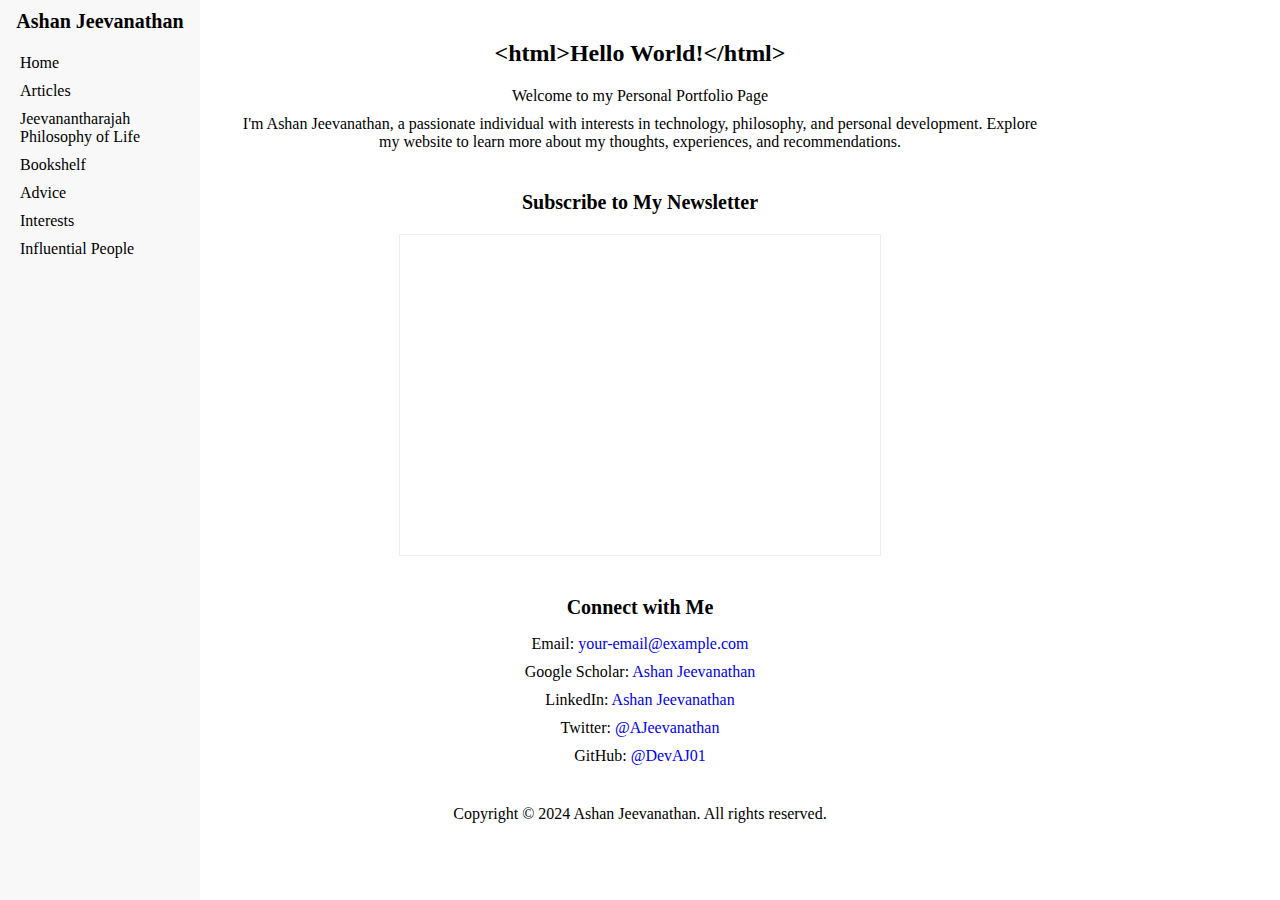
<file: index.html>
<!DOCTYPE html>
<html lang="en">
<head>
    <meta charset="UTF-8">
    <meta name="viewport" content="width=device-width, initial-scale=1.0">
    <title>Ashan Jeevanathan - Home</title>
    <link rel="stylesheet" href="./style.css">
    <script src="./script.js"></script>
    <style>
        .content {
            max-width: 800px;
            margin: 0 auto;
            padding: 20px;
            text-align: center;
        }
        .section {
            margin-bottom: 40px;
        }
        #contact ul {
            list-style-type: none;
            padding: 0;
        }
        #contact ul li {
            margin-bottom: 10px;
        }
        .newsletter-container {
            display: flex;
            justify-content: center;
            margin-top: 20px;
        }
    </style>
</head>
<body>
    <div class="navbar">
        <h2>Ashan Jeevanathan</h2>
        <nav>
            <ul>
                <li><a href="./index.html">Home</a></li>
                <li><a href="./articles.html">Articles</a></li>
                <li><a href="./philosophy.html">Jeevanantharajah Philosophy of Life</a></li>
                <li><a href="./bookshelf.html">Bookshelf</a></li>
                <li><a href="./advice.html">Advice</a></li>
                <li><a href="./interests.html">Interests</a></li>
                <li><a href="./people.html">Influential People</a></li>
            </ul>
        </nav>
    </div>
    <div class="content">
        <section id="home" class="section">
            <h1>&lt;html&gt;Hello World!&lt;/html&gt;</h1>
            <p>Welcome to my Personal Portfolio Page</p>
            <p>I'm Ashan Jeevanathan, a passionate individual with interests in technology, philosophy, and personal development. Explore my website to learn more about my thoughts, experiences, and recommendations.</p>
        </section>

        <section id="newsletter" class="section">
            <h2>Subscribe to My Newsletter</h2>
            <div class="newsletter-container">
                <iframe src="https://ashanjeevanathan.substack.com/embed" width="480" height="320" style="border:1px solid #EEE; background:white;" scrolling="no"></iframe>
            </div>
        </section>

        <section id="contact" class="section">
            <h2>Connect with Me</h2>
            <ul>
                <li>Email: <a href="mailto:your-email@example.com">your-email@example.com</a></li>
                <li>Google Scholar: <a href="https://scholar.google.com/citations?hl=en&user=-VHADyUAAAAJ">Ashan Jeevanathan</a></li>
                <li>LinkedIn: <a href="https://www.linkedin.com/in/ashan-jeevanathan/">Ashan Jeevanathan</a></li>
                <li>Twitter: <a href="https://x.com/AJeevanathan">@AJeevanathan</a></li>
                <li>GitHub: <a href="https://github.com/DevAJ01">@DevAJ01</a></li>
            </ul>
        </section>

        <footer>
            <p>Copyright &copy; 2024 Ashan Jeevanathan. All rights reserved.</p>
        </footer>
    </div>
</body>
</html>
</file>
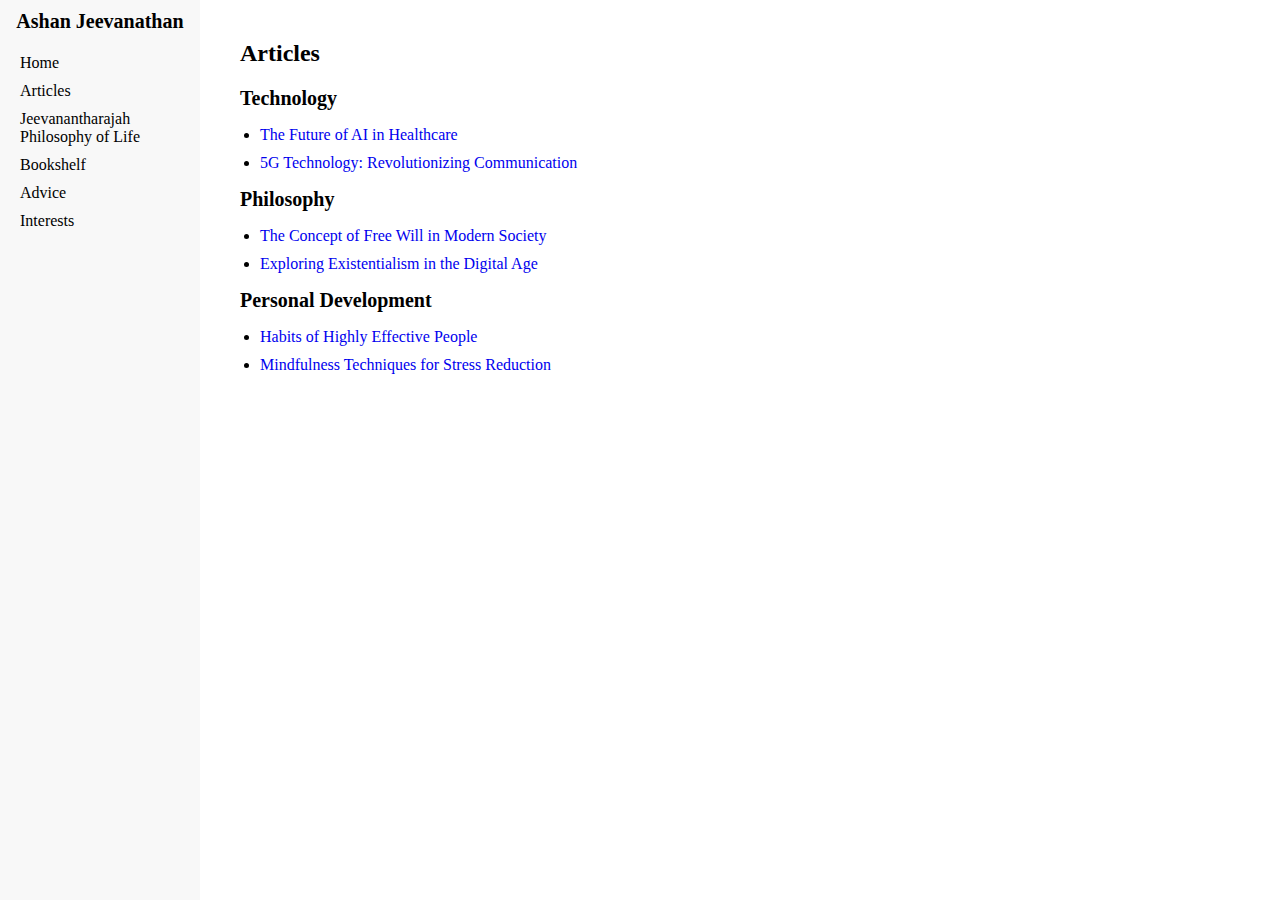
<file: articles.html>
<!DOCTYPE html>
<html lang="en">
<head>
    <meta charset="UTF-8">
    <meta name="viewport" content="width=device-width, initial-scale=1.0">
    <title>Articles</title>
    <link rel="stylesheet" href="./style.css">
    <style>
        .popup {
            display: none;
            position: fixed;
            top: 0;
            left: 0;
            width: 100%;
            height: 100%;
            background-color: rgba(0,0,0,0.7);
            z-index: 1000;
        }
        .popup-content {
            position: absolute;
            top: 50%;
            left: 50%;
            transform: translate(-50%, -50%);
            background-color: white;
            padding: 20px;
            border-radius: 5px;
            width: 80%;
            max-width: 800px;
            max-height: 80%;
            overflow-y: auto;
        }
        .close {
            color: #aaa;
            float: right;
            font-size: 28px;
            font-weight: bold;
            cursor: pointer;
        }
        .sources {
            margin-top: 20px;
            border-top: 1px solid #ccc;
            padding-top: 10px;
        }
        .sources h3 {
            margin-bottom: 10px;
        }
    </style>
</head>
<body>
    <div class="navbar">
        <h2>Ashan Jeevanathan</h2>
        <nav>
            <ul>
                <li><a href="./index.html">Home</a></li>
                <li><a href="./articles.html">Articles</a></li>
                <li><a href="./philosophy.html">Jeevanantharajah Philosophy of Life</a></li>
                <li><a href="./bookshelf.html">Bookshelf</a></li>
                <li><a href="./advice.html">Advice</a></li>
                <li><a href="./interests.html">Interests</a></li>
            </ul>
        </nav>
    </div>
    <div class="content">
        <section id="articles">
            <h1>Articles</h1>
            <div class="article-category">
                <h2>Technology</h2>
                <ul>
                    <li><a href="#" onclick="showArticle('ai-healthcare')">The Future of AI in Healthcare</a></li>
                    <li><a href="#" onclick="showArticle('5g-tech')">5G Technology: Revolutionizing Communication</a></li>
                </ul>
            </div>
            <div class="article-category">
                <h2>Philosophy</h2>
                <ul>
                    <li><a href="#" onclick="showArticle('free-will')">The Concept of Free Will in Modern Society</a></li>
                    <li><a href="#" onclick="showArticle('existentialism')">Exploring Existentialism in the Digital Age</a></li>
                </ul>
            </div>
            <div class="article-category">
                <h2>Personal Development</h2>
                <ul>
                    <li><a href="#" onclick="showArticle('effective-habits')">Habits of Highly Effective People</a></li>
                    <li><a href="#" onclick="showArticle('mindfulness')">Mindfulness Techniques for Stress Reduction</a></li>
                </ul>
            </div>
        </section>
    </div>

    <div id="articlePopup" class="popup">
        <div class="popup-content">
            <span class="close" onclick="closeArticle()">&times;</span>
            <h2 id="articleTitle"></h2>
            <div id="articleContent"></div>
        </div>
    </div>

    <script>
        const articles = {
            'ai-healthcare': {
                title: 'The Future of AI in Healthcare',
                content: 'Lorem ipsum dolor sit amet, consectetur adipiscing elit. Sed do eiusmod tempor incididunt ut labore et dolore magna aliqua. Ut enim ad minim veniam, quis nostrud exercitation ullamco laboris nisi ut aliquip ex ea commodo consequat.',
                sources: [
                    { text: 'AI in Medicine: Our Changing Lives and the Future of Healthcare', url: 'https://www.ncbi.nlm.nih.gov/pmc/articles/PMC7640807/' },
                    { text: 'Artificial Intelligence in Healthcare: Past, Present and Future', url: 'https://www.ncbi.nlm.nih.gov/pmc/articles/PMC7325854/' }
                ]
            },
            '5g-tech': {
                title: '5G Technology: Revolutionizing Communication',
                content: 'Duis aute irure dolor in reprehenderit in voluptate velit esse cillum dolore eu fugiat nulla pariatur. Excepteur sint occaecat cupidatat non proident, sunt in culpa qui officia deserunt mollit anim id est laborum.',
                sources: [
                    { text: '5G Technology: A New Era of Wireless Communication', url: 'https://ieeexplore.ieee.org/document/9083951' },
                    { text: 'The Promise of 5G', url: 'https://www.nature.com/articles/d41586-020-00740-y' }
                ]
            },
            'free-will': {
                title: 'The Concept of Free Will in Modern Society',
                content: 'Nulla facilisi. Maecenas aliquet quam id dui posuere blandit. Curabitur non nulla sit amet nisl tempus convallis quis ac lectus. Proin eget tortor risus. Donec rutrum congue leo eget malesuada.',
                sources: [
                    { text: 'The Concept of Free Will', url: 'https://www.iep.utm.edu/free-will/' },
                    { text: 'Free Will and Determinism', url: 'https://plato.stanford.edu/entries/free-will-determinism/' }
                ]
            },
            'existentialism': {
                title: 'Exploring Existentialism in the Digital Age',
                content: 'Curabitur arcu erat, accumsan id imperdiet et, porttitor at sem. Vivamus suscipit tortor eget felis porttitor volutpat. Nulla porttitor accumsan tincidunt. Praesent sapien massa, convallis a pellentesque nec, egestas non nisi.',
                sources: [
                    { text: 'Existentialism and Technology', url: 'https://www.iep.utm.edu/exist-tech/' },
                    { text: 'Existentialism in the Digital Age', url: 'https://www.academia.edu/43411162/Existentialism_in_the_Digital_Age' }
                ]
            },
            'effective-habits': {
                title: 'Habits of Highly Effective People',
                content: 'Sed porttitor lectus nibh. Nulla quis lorem ut libero malesuada feugiat. Curabitur non nulla sit amet nisl tempus convallis quis ac lectus. Pellentesque in ipsum id orci porta dapibus.',
                sources: [
                    { text: 'The 7 Habits of Highly Effective People', url: 'https://www.stephen-covey.com/7-habits/' },
                    { text: 'Habits of Highly Effective People', url: 'https://www.amazon.com/Habits-Highly-Effective-People-Stephen/dp/0743269519' }
                ]
            },
            'mindfulness': {
                title: 'Mindfulness Techniques for Stress Reduction',
                content: 'Mauris blandit aliquet elit, eget tincidunt nibh pulvinar a. Nulla porttitor accumsan tincidunt. Curabitur aliquet quam id dui posuere blandit. Vestibulum ac diam sit amet quam vehicula elementum sed sit amet dui.',
                sources: [
                    { text: 'Mindfulness: A Practical Guide to Finding Peace in a Frantic World', url: 'https://www.amazon.com/Mindfulness-Practical-Guide-Finding-Frantic/dp/0062661611' },
                    { text: 'The Mindful Way Workbook', url: 'https://www.amazon.com/Mindful-Way-Workbook-Transforming-Relationships/dp/1608829565' }
                ]
            }
        };

        function showArticle(articleId) {
            const article = articles[articleId];
            document.getElementById('articleTitle').textContent = article.title;
            document.getElementById('articleContent').textContent = article.content;
            
            // Add sources
            let sourcesHtml = '<div class="sources"><h3>Sources:</h3><ul>';
            article.sources.forEach(source => {
                sourcesHtml += `<li><a href="${source.url}" target="_blank">${source.text}</a></li>`;
            });
            sourcesHtml += '</ul></div>';
            
            document.getElementById('articleContent').innerHTML += sourcesHtml;
            document.getElementById('articlePopup').style.display = 'block';
        }

        function closeArticle() {
            document.getElementById('articlePopup').style.display = 'none';
        }
    </script>
</body>
</html>
</file>
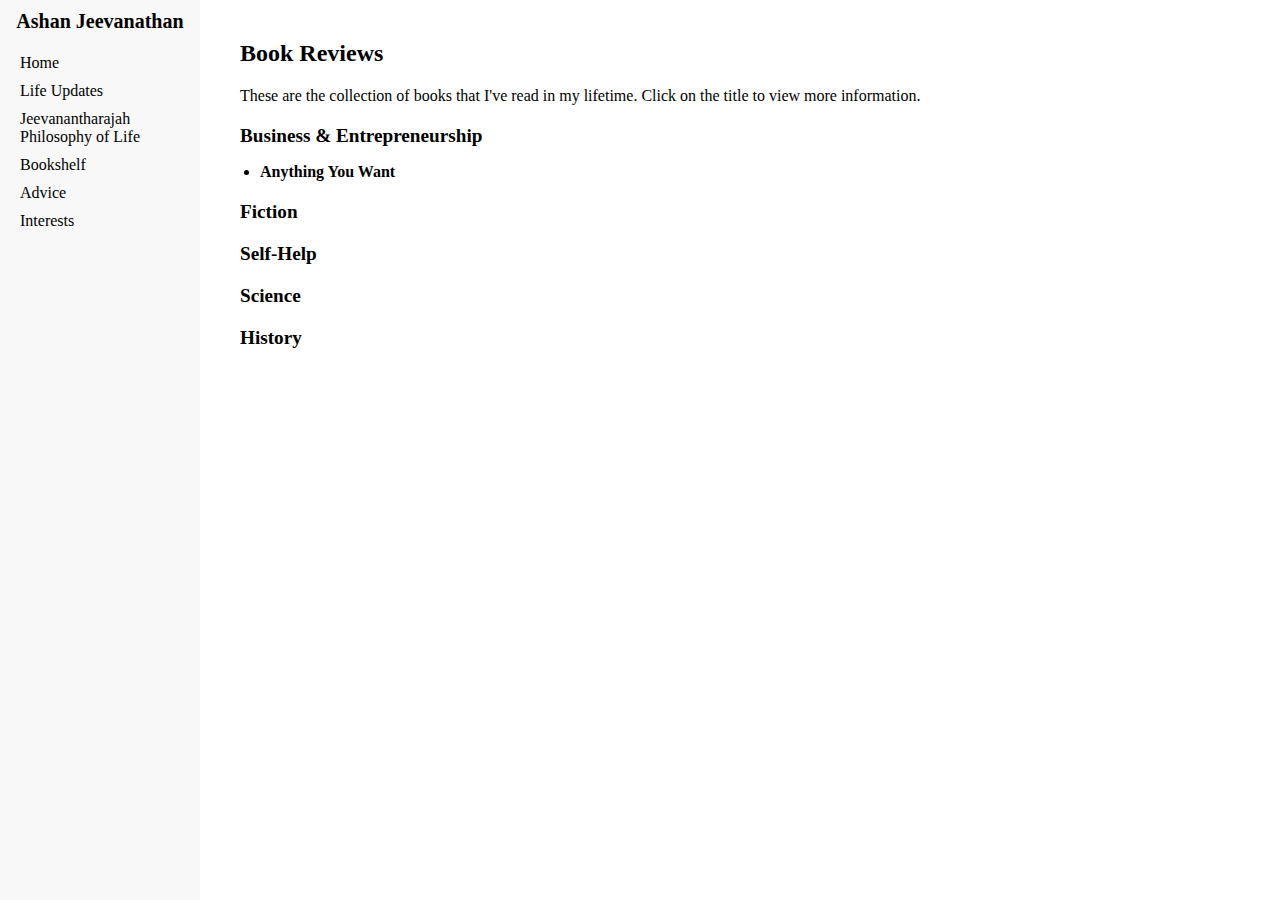
<file: bookshelf.html>
<!DOCTYPE html>
<html lang="en">
<head>
    <meta charset="UTF-8">
    <meta name="viewport" content="width=device-width, initial-scale=1.0">
    <title>Book Reviews</title>
    <link rel="stylesheet" href="./style.css">
    <script src="./script.js"></script>
    <style>
        .toggle-content {
            display: none;
            margin-left: 20px;
        }
        .toggle-button {
            cursor: pointer;
            font-weight: bold;
        }
        .category {
            margin-top: 20px;
            font-weight: bold;
            font-size: 1.2em;
        }
    </style>
</head>
<body>
    <div class="navbar">
        <h2>Ashan Jeevanathan</h2>
        <nav>
            <ul>
                <li><a href="./index.html">Home</a></li>
                <li><a href="./lifeupdates.html">Life Updates</a></li>
                <li><a href="./philosophy.html">Jeevanantharajah Philosophy of Life</a></li>
                <li><a href="./bookshelf.html">Bookshelf</a></li>
                <li><a href="./advice.html">Advice</a></li>
                <li><a href="./interests.html">Interests</a></li>
                <li><a href="./"></a></li>
                <li><a href="./"></a></li>
                <li><a href="./"></a></li>
            </ul>
        </nav>
    </div>
    <div class="content">
        <section id="reviews">
            <h1>Book Reviews</h1>
            <p>These are the collection of books that I've read in my lifetime. Click on the title to view more information.</p>
            
            <div class="category">Business & Entrepreneurship</div>
            <ul>
                <li>
                    <div class="toggle-button">Anything You Want</div>
                    <div class="toggle-content">
                        <ul>
                            <li><strong>Author:</strong> Derek Silvers</li>
                            <li><strong>Genre:</strong> Business & Entrepreneurship</li>
                            <li><strong>Year Read:</strong> 2024</li>
                            <li><strong>Review:</strong> Short but extremely informative book. Talks about how his passion in music led to his business, the creation of cdbaby.com. Informative advice on customer prioritization. The book is constructed in a creative way, exploring key business concepts through storytelling.</li>
                            <li><strong>Quotes:</strong>
                                <br>1. "Ideas are worth nothing unless they are executed. They are just a multiplier. Execution is worth millions."
                                <br>2. "Success comes from persistently improving and inventing, not from persistently doing what's not working."
                                <br>3. "Set up your business like you don't need the money, and it'll likely come your way."
                                <br>4. "No matter which goal you choose, there will be lots of people telling you you're wrong. Just pay close attention to what excites you and what drains you. Pay close attention to when you're being the real you and when you're trying to impress an invisible jury."
                            </li>
                            <li>Extremely short book, easy and intriguing enough to read in one day.</li>
                            <li><a href="https://amzn.to/4dMdZ6E"><strong>Purchase</strong></a></li>
                        </ul>
                    </div>
                </li>
            </ul>

            <div class="category">Fiction</div>
            <!-- Add fiction books here -->

            <div class="category">Self-Help</div>
            <!-- Add self-help books here -->

            <div class="category">Science</div>
            <!-- Add science books here -->

            <div class="category">History</div>
            <!-- Add history books here -->
        </section>
    </div>

    <script>
        document.querySelectorAll('.toggle-button').forEach(button => {
            button.addEventListener('click', function() {
                const content = this.nextElementSibling;
                content.style.display = content.style.display === 'none' || content.style.display === '' ? 'block' : 'none';
            });
        });
    </script>
</body>
</html>
</file>
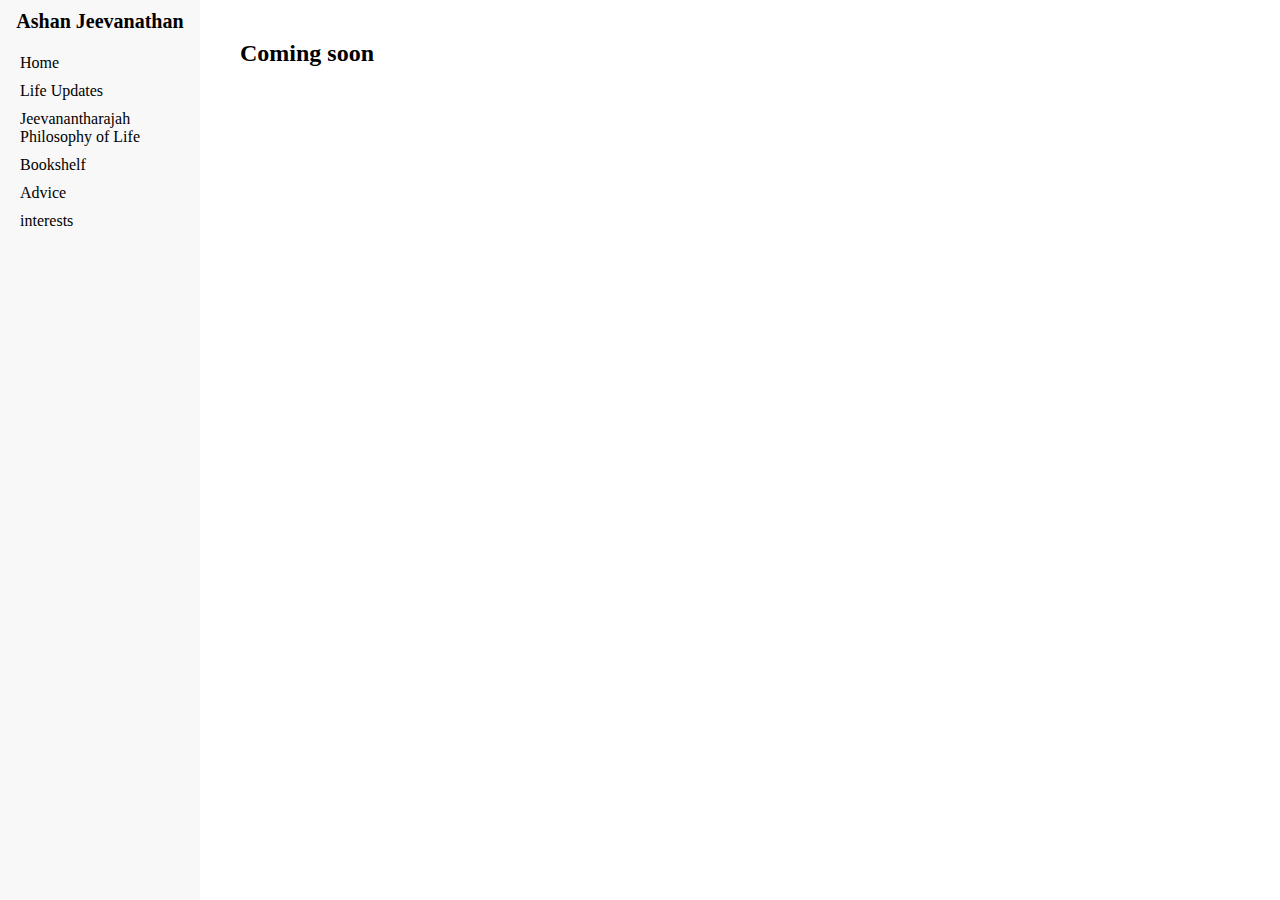
<file: interests.html>
<!DOCTYPE html>
<html lang="en">
<head>
    <meta charset="UTF-8">
    <meta name="viewport" content="width=device-width, initial-scale=1.0">
    <title>About</title>
    <link rel="stylesheet" href="./style.css">
    <script src="./script.js"></script>
</head>
<body>
    <div class="navbar">
        <h2>Ashan Jeevanathan</h2>
        <nav>
            <ul>
                <li><a href="./index.html">Home</a></li>
                <li><a href="./lifeupdates.html">Life Updates</a></li>
                <li><a href="./philosophy.html">Jeevanantharajah Philosophy of Life</a></li>
                <li><a href="./bookshelf.html">Bookshelf</a></li>
                <li><a href="./advice.html">Advice</a></li>
                <li><a href="./interests.html">interests</a></li>
                <li><a href="./"></a></li>
                <li><a href="./"></a></li>
                <li><a href="./"></a></li>
            </ul>
        </nav>
    </div>
    <div class="content">
        <section id="about">
            <h1>Coming soon</h1>
            <p></p>
        </section>
    </div>
</body>
</html>
</file>
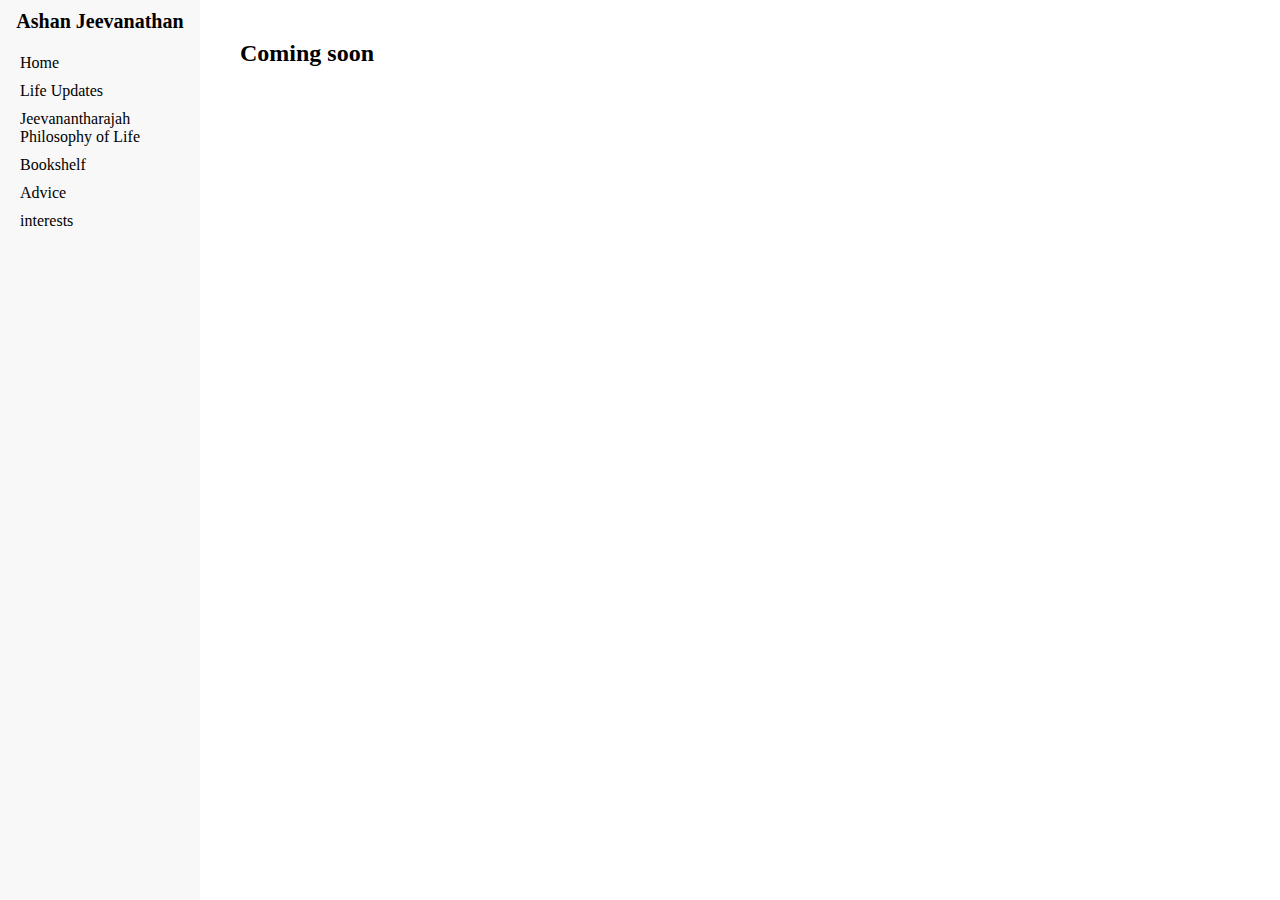
<file: lifeupdates.html>
<!DOCTYPE html>
<html lang="en">
<head>
    <meta charset="UTF-8">
    <meta name="viewport" content="width=device-width, initial-scale=1.0">
    <title>About</title>
    <link rel="stylesheet" href="./style.css">
</head>
<body>
    <div class="navbar">
        <h2>Ashan Jeevanathan</h2>
        <nav>
            <ul>
                <li><a href="./index.html">Home</a></li>
                <li><a href="./lifeupdates.html">Life Updates</a></li>
                <li><a href="./philosophy.html">Jeevanantharajah Philosophy of Life</a></li>
                <li><a href="./bookshelf.html">Bookshelf</a></li>
                <li><a href="./advice.html">Advice</a></li>
                <li><a href="./interests.html">interests</a></li>
                <li><a href="./"></a></li>
                <li><a href="./"></a></li>
                <li><a href="./"></a></li>
            </ul>
        </nav>
    </div>
    <div class="content">
        <section id="about">
            <h1>Coming soon</h1>
            <p></p>
        </section>
    </div>
</body>
</html>
</file>
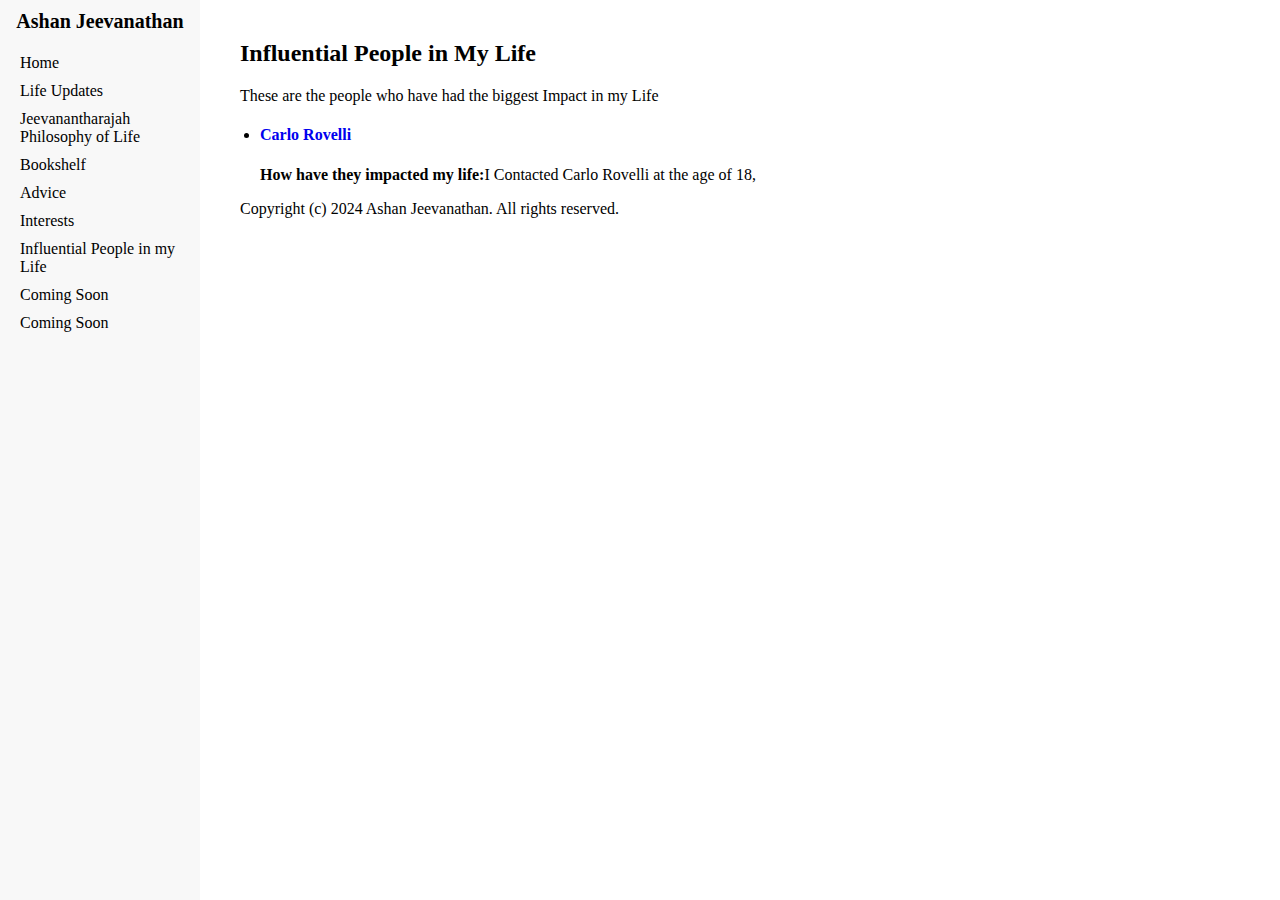
<file: people.html>
<!DOCTYPE html>
<html lang="en">
<head>
    <meta charset="UTF-8">
    <meta name="viewport" content="width=device-width, initial-scale=1.0">
    <title>Home</title>
    <link rel="stylesheet" href="./style.css">
    <script src="./script.js"></script>
</head>
<body>
    <div class="navbar">
        <h2>Ashan Jeevanathan</h2>
        <nav>
            <ul>
              <li><a href="./index.html">Home</a></li>
              <li><a href="./lifeupdates.html">Life Updates</a></li>
              <li><a href="./philosophy.html">Jeevanantharajah Philosophy of Life</a></li>
              <li><a href="./bookshelf.html">Bookshelf</a></li>
              <li><a href="./advice.html">Advice</a></li>
              <li><a href="./interests.html">Interests</a></li>
              <li><a href="./people.html"></a>Influential People in my Life</li>
              <li><a href="./"></a>Coming Soon</li>
              <li><a href="./"></a>Coming Soon</li>
            </ul>
        </nav>
    </div>
    
     
    <div class="content">
        <section id="reviews">
            <h1>Influential People in My Life</h1>
            <p>These are the people who have had the biggest Impact in my Life</p>
            <ul>
                <li>
                    <h4><a href="https://www.cpt.univ-mrs.fr/~rovelli/">Carlo Rovelli</a></h4>
                    <p><strong>How have they impacted my life:</strong>I Contacted Carlo Rovelli at the age of 18, </p>
                    
                </li>
                
                <!-- Add more reviews as needed -->
            </ul>
        </section>
   



  

      <footer>
        <p>
          Copyright (c) 2024 Ashan Jeevanathan. All rights reserved.
     
        </p>
      </footer>

</body>


</html>
</file>
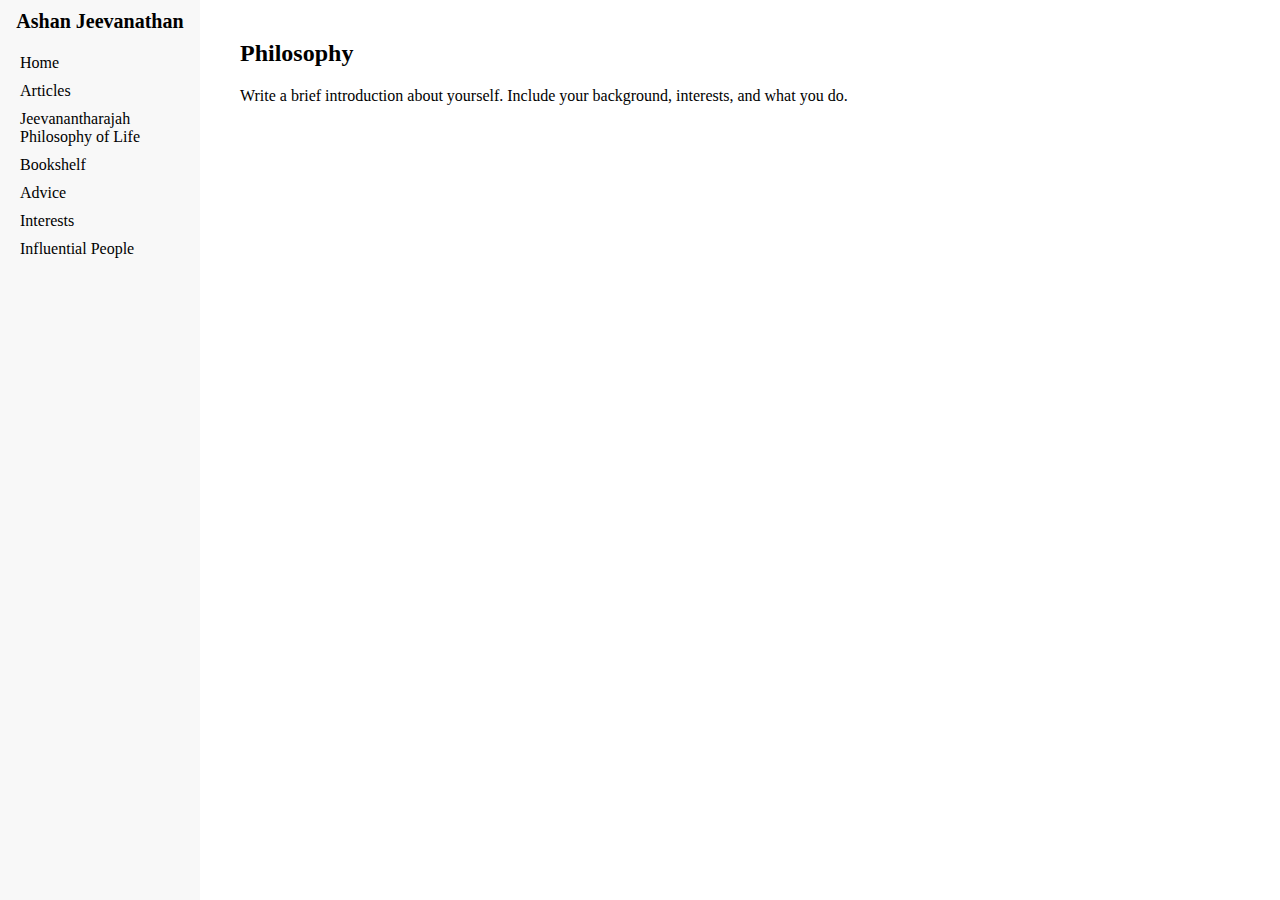
<file: philosophy.html>
<!DOCTYPE html>
<html lang="en">
<head>
    <meta charset="UTF-8">
    <meta name="viewport" content="width=device-width, initial-scale=1.0">
    <title>Philosophy</title>
    <link rel="stylesheet" href="./style.css">
</head>
<body>
    <div class="navbar">
        <h2>Ashan Jeevanathan</h2>
        <nav>
            <ul>
                <li><a href="./index.html">Home</a></li>
                <li><a href="./articles.html">Articles</a></li>
                <li><a href="./philosophy.html">Jeevanantharajah Philosophy of Life</a></li>
                <li><a href="./bookshelf.html">Bookshelf</a></li>
                <li><a href="./advice.html">Advice</a></li>
                <li><a href="./interests.html">Interests</a></li>
                <li><a href="./people.html">Influential People</a></li>
            </ul>
        </nav>
    </div>
    <div class="content">
        <section id="about">
            <h1>Philosophy</h1>
            <p>Write a brief introduction about yourself. Include your background, interests, and what you do.</p>
        </section>
    </div>
</body>
</html>
</file>
<file: style.css>
body {
    font-family: 'Times New Roman', Times, serif;
    margin: 0;
    padding: 0;
    display: flex;
    flex-direction: column;
}

.navbar {
    position: fixed;
    top: 0;
    left: 0;
    width: 100%;
    padding: 10px;
    box-sizing: border-box;
    background-color: #f8f8f8;
    z-index: 1000;
}

.navbar h2 {
    text-align: center;
    margin: 0 0 10px;
}

.navbar nav ul {
    list-style-type: none;
    padding: 0;
    display: flex;
    flex-wrap: wrap;
    justify-content: center;
}

.navbar nav ul li {
    margin: 5px 10px;
}

.navbar nav ul li a {
    color: black;
    text-decoration: none;
}

.navbar nav ul li a:hover {
    text-decoration: underline;
}

.content {
    margin-top: 150px;
    padding: 20px;
    flex: 1;
}

h1 {
    font-size: 24px;
    margin: 20px 0;
}

h2 {
    font-size: 20px;
    margin: 10px 0;
}

p {
    margin: 10px 0;
}

ul {
    padding: 0 0 0 20px;
    list-style-type: disc;
}

li {
    margin: 10px 0;
    text-decoration: none;
}

a {
    text-decoration: none;
}

a:hover {
    text-decoration: underline;
}

#home {
    text-align: center;
}

.substack {
    margin: 20px auto;
    max-width: 100%;
    overflow-x: auto;
}

@media screen and (min-width: 768px) {
    body {
        flex-direction: row;
    }

    .navbar {
        width: 200px;
        height: 100%;
    }

    .navbar nav ul {
        flex-direction: column;
    }

    .content {
        margin-left: 220px;
        margin-top: 0;
    }

    .substack {
        margin-left: 420px;
    }
}
</file>
